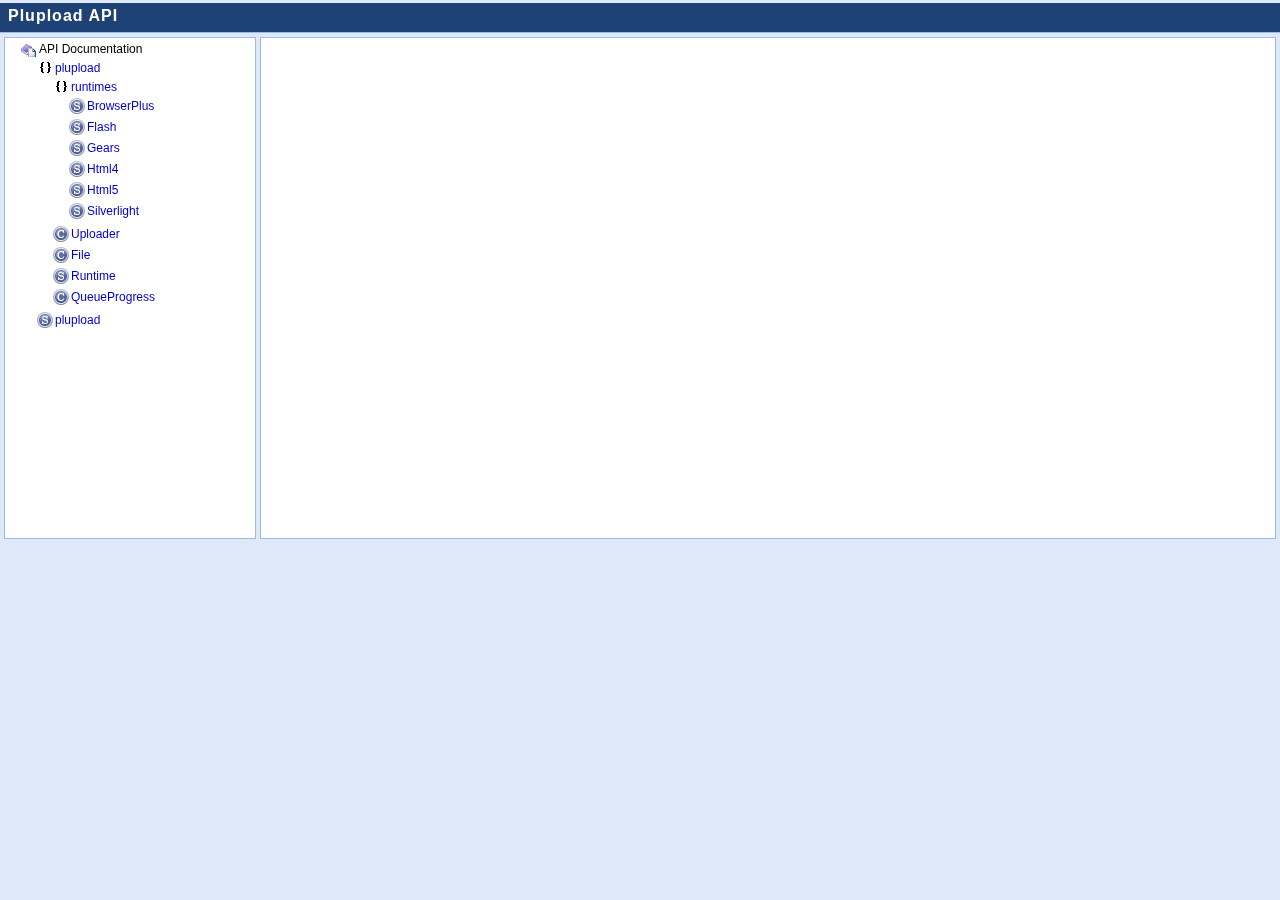
<file: web/lib/jquery/plupload/docs/api/index.html>
<!DOCTYPE html PUBLIC "-//W3C//DTD XHTML 1.1//EN" "http://www.w3.org/TR/xhtml11/DTD/xhtml11.dtd">
<html xmlns="http://www.w3.org/1999/xhtml">
<head>
<title>Plupload API</title>
<meta name="generator" content="MoxieDoc" />

<link rel="stylesheet" type="text/css" href="css/reset.css" />
<link rel="stylesheet" type="text/css" href="css/grids.css" />
<link rel="stylesheet" type="text/css" href="css/general.css" />
<link rel="stylesheet" type="text/css" href="css/jquery.treeview.css" />
<link type="text/css" rel="stylesheet" href="css/shCore.css" />
<link type="text/css" rel="stylesheet" href="css/shThemeMoxieDoc.css" />

<script type="text/javascript" src="http://www.google.com/jsapi"></script>
<script type="text/javascript">
	google.load("jquery", "1.3");
</script>
<script type="text/javascript" src="js/jquery.treeview.min.js"></script>
<script type="text/javascript" src="js/general.js"></script>
<script type="text/javascript" src="js/shCore.js"></script>
<script type="text/javascript" src="js/shBrushJScript.js"></script>
</head>
<body>
<div id="doc3" class="yui-t1" style="height:500px">
<div id="hd">
<h1>Plupload API</h1>
</div>
<div id="bd">
<div id="yui-main">
<div id="detailsView" class="yui-b">
<!--Gets filled using Ajax-->
</div>
</div>
<div id="classView" class="yui-b">
<ul id="browser" class="classtree treeview-famfamfam">
<li>
<span class="root">API Documentation</span>
<ul>
<li class="closed">
<span class="namespace" title="Namespace">
<a href="#">plupload</a>
</span>
<ul>
<li class="closed">
<span class="namespace" title="Namespace">
<a href="#">runtimes</a>
</span>
<ul>
<li>
<span class="singleton" title="Singleton class">
<a href="class_plupload.runtimes.BrowserPlus.html">BrowserPlus</a>
</span>
</li>
<li>
<span class="singleton" title="Singleton class">
<a href="class_plupload.runtimes.Flash.html">Flash</a>
</span>
</li>
<li>
<span class="singleton" title="Singleton class">
<a href="class_plupload.runtimes.Gears.html">Gears</a>
</span>
</li>
<li>
<span class="singleton" title="Singleton class">
<a href="class_plupload.runtimes.Html4.html">Html4</a>
</span>
</li>
<li>
<span class="singleton" title="Singleton class">
<a href="class_plupload.runtimes.Html5.html">Html5</a>
</span>
</li>
<li>
<span class="singleton" title="Singleton class">
<a href="class_plupload.runtimes.Silverlight.html">Silverlight</a>
</span>
</li>
</ul>
</li>
<li>
<span class="class" title="Class">
<a href="class_plupload.Uploader.html">Uploader</a>
</span>
</li>
<li>
<span class="class" title="Class">
<a href="class_plupload.File.html">File</a>
</span>
</li>
<li>
<span class="singleton" title="Singleton class">
<a href="class_plupload.Runtime.html">Runtime</a>
</span>
</li>
<li>
<span class="class" title="Class">
<a href="class_plupload.QueueProgress.html">QueueProgress</a>
</span>
</li>
</ul>
</li>
<li>
<span class="singleton" title="Singleton class">
<a href="class_plupload.html">plupload</a>
</span>
</li>
</ul>
</li>
</ul>
</div>
</div>
</div>
</body>
</html>
</file>
<file: web/lib/jquery/plupload/docs/api/css/grids.css>
/*
Copyright (c) 2009, Yahoo! Inc. All rights reserved.
Code licensed under the BSD License:
http://developer.yahoo.net/yui/license.txt
version: 2.7.0
*/
/**
 * YUI Grids
 * @module grids
 * @namespace yui-
 * @requires reset, fonts
 */

/**  
 * Note: Throughout this file, the *property (star-property) filter is used 
 * to give a value to IE that other browsers do not see. _property is only seen 
 * by IE7, so the combo of *prop and _prop can target between IE6 and IE7.
 * 
 * More information on these filters and related validation errors:
 * http://tech.groups.yahoo.com/group/ydn-javascript/message/40059
 */

/**
 * Section: General Rules
 */

body {
	text-align: center;
}

/**
 * Section: Page Width Rules (#doc, #doc2, #doc3, #doc4)
 */

#doc,#doc2,#doc3,#doc4,
.yui-t1,.yui-t2,.yui-t3,.yui-t4,.yui-t5,.yui-t6,.yui-t7 {
	margin: auto;
	text-align: left;
	width: 57.69em;
	*width: 56.25em;
}

/* 950 Centered (doc2) */
#doc2 {
	width: 73.076em;
	*width: 71.25em;
}

/* 100% (doc3) */
#doc3 {
/**
 * Left and Right margins are not a structural part of Grids. Without them 
 * Grids works fine, but content bleeds to the very edge of the document, which
 * often impairs readability and usability. They are provided because they 
 * prevent the content from "bleeding" into the browser's chrome. 
 */
	margin: auto 10px;
	width: auto;
}

/* 974 Centered (doc4) */
#doc4 {
	width: 74.923em;
	*width: 73.05em;
}

/**
 * Section: Preset Template Rules (.yui-t[1-6])
 */


.yui-b {
	/* to preserve source-order independence for Gecko */
	position: relative;
}

.yui-b {
	/* to preserve source-order independence for IE */
	_position: static;
}

#yui-main .yui-b {
	/* to preserve source-order independence for Gecko */
	position: static;
}

#yui-main,
.yui-g .yui-u .yui-g {
	width: 100%;
}

.yui-t1 #yui-main,
.yui-t2 #yui-main,
.yui-t3 #yui-main {
	float: right;
	/* IE: preserve layout at narrow widths */
	margin-left: -25em;
}

.yui-t4 #yui-main,
.yui-t5 #yui-main,
.yui-t6 #yui-main {
	float: left;
	/* IE: preserve layout at narrow widths */
	margin-right: -25em;
}

/** 
 * For Specific Template Presets
 */

.yui-t1 .yui-b {
	float: left;
	width: 12.30769em;
	*width: 12.00em;
}

.yui-t1 #yui-main .yui-b {
	margin-left: 13.30769em;
	*margin-left: 13.05em;
}

.yui-t2 .yui-b {
	float: left;
	width: 13.8461em;
	*width: 13.50em;
}

.yui-t2 #yui-main .yui-b {
	margin-left: 14.8461em;
	*margin-left: 14.55em;
}

.yui-t3 .yui-b {
	float: left;
	width: 23.0769em;
	*width: 22.50em;
}

.yui-t3 #yui-main .yui-b {
	margin-left: 24.0769em;
	*margin-left: 23.62em;
}

.yui-t4 .yui-b {
	float: right;
	width: 13.8456em;
	*width: 13.50em;
}

.yui-t4 #yui-main .yui-b {
	margin-right: 14.8456em;
	*margin-right: 14.55em;
}

.yui-t5 .yui-b {
	float: right;
	width: 18.4615em;
	*width: 18.00em;
}

.yui-t5 #yui-main .yui-b {
	margin-right: 19.4615em;
	*margin-right: 19.125em;
}

.yui-t6 .yui-b {
	float: right;
	width: 23.0769em;
	*width: 22.50em;
}

.yui-t6 #yui-main .yui-b {
	margin-right: 24.0769em;
	*margin-right: 23.62em;
}

.yui-t7 #yui-main .yui-b {
	display: block;
	margin: 0 0 1em 0;
}

#yui-main .yui-b {
	float: none;
	width: auto;
}

/**
 * Section: Grids and Nesting Grids
 */

/* Children generally take half the available space */
.yui-gb .yui-u,
.yui-g .yui-gb .yui-u,
.yui-gb .yui-g,
.yui-gb .yui-gb,
.yui-gb .yui-gc,
.yui-gb .yui-gd,
.yui-gb .yui-ge,
.yui-gb .yui-gf,
.yui-gc .yui-u, 
.yui-gc .yui-g,
.yui-gd .yui-u {
	float: left;
}

/* Float units (and sub grids) to the right */
.yui-g .yui-u,
.yui-g .yui-g,
.yui-g .yui-gb, 
.yui-g .yui-gc, 
.yui-g .yui-gd, 
.yui-g .yui-ge, 
.yui-g .yui-gf, 
.yui-gc .yui-u, 
.yui-gd .yui-g,
.yui-g .yui-gc .yui-u,
.yui-ge .yui-u, 
.yui-ge .yui-g, 
.yui-gf .yui-g,
.yui-gf .yui-u {
	float: right;
}

/*Float units (and sub grids) to the left */
.yui-g div.first, 
.yui-gb div.first,
.yui-gc div.first,
.yui-gd div.first, 
.yui-ge div.first, 
.yui-gf div.first,
.yui-g .yui-gc div.first,
.yui-g .yui-ge div.first,
.yui-gc div.first div.first {
	float: left;
}

.yui-g .yui-u,
.yui-g .yui-g,
.yui-g .yui-gb,
.yui-g .yui-gc,
.yui-g .yui-gd,
.yui-g .yui-ge,
.yui-g .yui-gf {
	width: 49.1%;
}

.yui-gb .yui-u,
.yui-g .yui-gb .yui-u,
.yui-gb .yui-g,
.yui-gb .yui-gb,
.yui-gb .yui-gc,
.yui-gb .yui-gd,
.yui-gb .yui-ge,
.yui-gb .yui-gf,
.yui-gc .yui-u, 
.yui-gc .yui-g,
.yui-gd .yui-u {
	width: 32%;
	margin-left: 1.99%;
}

/* Give IE some extra breathing room for 1/3-based rounding issues */
.yui-gb .yui-u {
	*margin-left: 1.9%;
	*width: 31.9%;
}

.yui-gc div.first, 
	.yui-gd .yui-u {
	width: 66%;
}

.yui-gd div.first {
	width: 32%;
}

.yui-ge div.first, 
	.yui-gf .yui-u {
	width: 74.2%;
}

.yui-ge .yui-u,
	.yui-gf div.first {
	width: 24%;
}

.yui-g .yui-gb div.first,
.yui-gb div.first, 
.yui-gc div.first, 
.yui-gd div.first {
	margin-left: 0;
}

/**
 * Section: Deep Nesting 
 */

.yui-g .yui-g .yui-u,
.yui-gb .yui-g .yui-u,
.yui-gc .yui-g .yui-u,
.yui-gd .yui-g .yui-u,
.yui-ge .yui-g .yui-u,
.yui-gf .yui-g .yui-u {
	width: 49%;
	*width: 48.1%;
	*margin-left: 0;
}

.yui-g .yui-g .yui-u {
	width: 48.1%;
}

/*SF 1927599 from 1.14 to 2.6.0*/
.yui-g .yui-gb div.first,
	.yui-gb .yui-gb div.first {
	*margin-right: 0;
	*width: 32%;
	_width: 31.7%;
}

.yui-g .yui-gc div.first, 
	.yui-gd .yui-g {
	width: 66%;
}

.yui-gb .yui-g div.first {
	*margin-right: 4%;
	_margin-right: 1.3%;
}

.yui-gb .yui-gc div.first, 
	.yui-gb .yui-gd div.first {
	*margin-right: 0;
}

.yui-gb .yui-gb .yui-u,
	.yui-gb .yui-gc .yui-u {
	*margin-left: 1.8%;
	_margin-left: 4%;
}

.yui-g .yui-gb .yui-u {
	_margin-left: 1.0%;
}

.yui-gb .yui-gd .yui-u {
	*width: 66%;
	_width: 61.2%;
}

.yui-gb .yui-gd div.first {
	*width: 31%;
	_width: 29.5%;
}

.yui-g .yui-gc .yui-u, 
	.yui-gb .yui-gc .yui-u {
	width: 32%;
	_float: right;
	margin-right: 0;
	_margin-left: 0;
}

.yui-gb .yui-gc div.first {
	width: 66%;
	*float: left;
	*margin-left: 0;
}

.yui-gb .yui-ge .yui-u, 
	.yui-gb .yui-gf .yui-u {
	margin: 0;
}

.yui-gb .yui-gb .yui-u {
	_margin-left: .7%;
}

.yui-gb .yui-g div.first, 
	.yui-gb .yui-gb div.first {
	*margin-left: 0;
}

.yui-gc .yui-g .yui-u,
	.yui-gd .yui-g .yui-u {
	*width: 48.1%;
	*margin-left: 0;
}

.yui-gb .yui-gd div.first {
	width: 32%;
}

.yui-g .yui-gd div.first {
	_width: 29.9%;
}

.yui-ge .yui-g {
	width: 24%;
}

.yui-gf .yui-g {
	width: 74.2%;
}

.yui-gb .yui-ge div.yui-u,
	.yui-gb .yui-gf div.yui-u {
	float: right;
}

.yui-gb .yui-ge div.first,
	.yui-gb .yui-gf div.first {
	float: left;
}

/* Width Accommodation for Nested Contexts */
.yui-gb .yui-ge .yui-u,
	.yui-gb .yui-gf div.first {
	*width: 24%;
	_width: 20%;
}

/* Width Accommodation for Nested Contexts */
.yui-gb .yui-ge div.first, 
	.yui-gb .yui-gf .yui-u {
	*width: 73.5%;
	_width: 65.5%;
}

/* Patch for GD within GE */
.yui-ge div.first .yui-gd .yui-u {
	width: 65%;
}

.yui-ge div.first .yui-gd div.first {
	width: 32%;
}

/* @group Clearing */
#hd:after,
#bd:after,
#ft:after,
.yui-g:after, 
.yui-gb:after, 
.yui-gc:after, 
.yui-gd:after, 
.yui-ge:after, 
.yui-gf:after {
	content: ".";
	display: block;
	height: 0;
	clear: both;
	visibility: hidden;
}

#hd,
#bd,
#ft,
.yui-g, 
.yui-gb, 
.yui-gc, 
.yui-gd, 
.yui-ge, 
.yui-gf {
	zoom: 1;
}
</file>
<file: web/lib/jquery/plupload/docs/api/css/general.css>
body, html {
	overflow: hidden;
	background-color: #DFE8F6;
}

#doc3 {
	margin: 0;

	/* Fix for scrolling issue on Gecko */
	position: fixed; width: 100%; top: 0; left: 0;
}

#bd, #bd, #yui-main, #detailsView, #classView {
	height: 100%;
}

#hd {
	background: #1E4176;
	border-bottom: 1px solid #99BBE8;
}

#hd h1 {
	font-family:Verdana,Arial,Helvetica,sans-serif;
	font-size: 16px;
	padding: 4px 0 4px 8px;
	color: #fff;
}

#yui-main #detailsView {
	overflow: auto;
	margin: 4px;
	margin-left: 260px;
	border: 1px solid #99BBE8;
	background: #FFF;
}

#bd #classView {
	overflow: auto;
	width: 250px;
	margin: 4px;
	border: 1px solid #99BBE8;
	background: #FFF;
}

.classDetailsContent, .memberDetailsContent {
	margin: 10px;
	line-height: 150%;
}

body, td, th {
	font-family: "Trebuchet MS", "Bitstream Vera Sans", Tahoma,Verdana,Arial,Helvetica,sans-serif;
	font-size: 13px;
}

h1, h2, h3, h4, h5, h6 {
	font-family: "Trebuchet MS", "Bitstream Vera Sans", verdana, lucida, arial, helvetica, sans-serif;
	font-weight: bold;
	letter-spacing: 1px;
	margin-bottom: 3px;
	margin-top: 3px;
	width: 90%;
}

h1 {
	font-size: 20px;
}

h2 {
	font-size: 16px;
}

h3 {
	font-size: 16px;
}

h4 {
	font-size: 13px;
}

a, a:visited, a:active, a:link {
	color: #0000CC;
	text-decoration: none;
}

a:hover {
	text-decoration: underline;
}

table.summary {
	border: 1px solid #999999;
	margin-bottom: 20px;
	margin-right: 10px;
	margin-top: 10px;
	width: 100%;
	border-collapse: collapse;
}

table.summary th {
	font-weight: bold;
	text-align: left;
	vertical-align: bottom;
	background-color: #627C9D;
	color: #FFFFFF;
	white-space: nowrap;
	padding: 4px;
}

table.summary td {
	border: 1px solid #999999;
	padding: 4px;
}

table.summary a.memberName {
	font-weight: bold;
}

table.summary tr.even {
	background: #f2f2f2;
}

table.summary td.first div {
	margin-left: 30px;
}

table.summary td.first {
	width: 95%;
}

table.summary td.last {
	width: 5%;
}

table.summary .deprecated {
	margin: 0;
}

.params, .returns, .see {
	margin-left: 20px;
	margin-bottom: 10px;
}

.params td.last {
	padding-left: 10px;
}

.classDescription, .memberDescription, .deprecated {
	margin: 10px 0 10px 0;
}

.inherited td.first {
	background: url(../img/inherited.gif) no-repeat 10px 5px;
}

.inheritageList span {
	padding-right: 20px;
	margin-right: 5px;
	background: url(../img/inherit-arrow.gif) no-repeat center right;
}

.inheritageList span.last {
	background: transparent;
}

.classDetails .first {
	font-weight: bold;
	padding-right: 20px;
}

.memberDetails {
	margin-bottom: 10px;
}

pre {
	background-color: #F2F2F2;
	font-family: "Lucida Console","Courier New",Courier,monospace;
	font-size: 12px;
	margin-bottom: 10px;
	margin-top: 10px;
	overflow: auto;
	padding: 5px 5px 5px 5px;
}

.memberType {
	padding-left: 10px;
	font-size: 13px;
	font-weight: normal;
}

.selected {
	font-weight: bold;
}

.memberDetails {
	border-bottom: 1px solid gray;
	margin-bottom: 10px;
}

.details {
	padding-bottom: 10px;
}

.details .last {
	border: 0;
}

.details h2 {
	width: 100%;
	background-color: #627C9D;
	color: #FFF;
	padding: 4px;
}

.memberDetails {
	padding-left: 15px;
}

code.syntax {
	background-color: #F2F2F2;
}

.deprecated {
	font-weight: bold;
}

.static {
	color: gray;
}

.version span, .author span {
	font-weight: bold;
}

#yui-main #detailsView.loading {
	background: #FFF url('../img/loader.gif') no-repeat center center; 
}
</file>
<file: web/lib/jquery/plupload/docs/api/css/shCore.css>
/**
 * SyntaxHighlighter
 * http://alexgorbatchev.com/
 *
 * SyntaxHighlighter is donationware. If you are using it, please donate.
 * http://alexgorbatchev.com/wiki/SyntaxHighlighter:Donate
 *
 * @version
 * 2.0.320 (May 03 2009)
 * 
 * @copyright
 * Copyright (C) 2004-2009 Alex Gorbatchev.
 *
 * @license
 * This file is part of SyntaxHighlighter.
 * 
 * SyntaxHighlighter is free software: you can redistribute it and/or modify
 * it under the terms of the GNU Lesser General Public License as published by
 * the Free Software Foundation, either version 3 of the License, or
 * (at your option) any later version.
 * 
 * SyntaxHighlighter is distributed in the hope that it will be useful,
 * but WITHOUT ANY WARRANTY; without even the implied warranty of
 * MERCHANTABILITY or FITNESS FOR A PARTICULAR PURPOSE.  See the
 * GNU General Public License for more details.
 * 
 * You should have received a copy of the GNU General Public License
 * along with SyntaxHighlighter.  If not, see <http://www.gnu.org/copyleft/lesser.html>.
 */
.syntaxhighlighter,
.syntaxhighlighter div,
.syntaxhighlighter code,
.syntaxhighlighter span
{
	margin: 0 !important;
	padding: 0 !important;
	border: 0 !important;
	outline: 0 !important;
	background: none !important;
	text-align: left !important;
	float: none !important;
	vertical-align: baseline !important;
	position: static !important;
	left: auto !important;
	top: auto !important;
	right: auto !important;
	bottom: auto !important;
	height: auto !important;
	width: auto !important;
	line-height: 1.1em !important;
	font-family: "Consolas", "Monaco", "Bitstream Vera Sans Mono", "Courier New", Courier, monospace !important;
	font-weight: normal !important;
	font-style: normal !important;
	font-size: 1em !important;
}

.syntaxhighlighter
{
	width: 100% !important;
	margin: 1em 0 1em 0 !important;
	padding: 1px !important; /* adds a little border on top and bottom */
	position: relative !important;
}

.syntaxhighlighter code {
	display: inline !important;
}

.syntaxhighlighter .bold {
	font-weight: bold !important;
}

.syntaxhighlighter .italic {
	font-style: italic !important;
}

.syntaxhighlighter .line .number
{
	float: left !important; 
	width: 3em !important; 
	padding-right: .3em !important;
	text-align: right !important;
	display: block !important;
}

/* Disable numbers when no gutter option is set */
.syntaxhighlighter.nogutter .line .number
{
	display: none !important;
}

.syntaxhighlighter .line .content
{
	margin-left: 3.3em !important; 
	padding-left: .5em !important;
	display: block !important;
}

.syntaxhighlighter .line .content .block
{
	display: block !important;
	padding-left: 1.5em !important;
	text-indent: -1.5em !important;
}

.syntaxhighlighter .line .content .spaces
{
	display: none !important;
}

/* Disable border and margin on the lines when no gutter option is set */
.syntaxhighlighter.nogutter .line .content
{
	margin-left: 0 !important; 
	border-left: none !important;
}

.syntaxhighlighter .bar
{
	display: none !important;
}

.syntaxhighlighter .bar.show 
{
	display: block !important;
}

.syntaxhighlighter.collapsed .bar
{
	display: block !important;
}

.syntaxhighlighter.nogutter .ruler
{
	margin-left: 0 !important;
	padding-left: 0 !important;
}

.syntaxhighlighter .ruler
{
	padding: 0 0 .5em .5em !important;
	margin-left: 3.3em !important;
	overflow: hidden !important;
}

/* Adjust some properties when collapsed */

.syntaxhighlighter.collapsed .lines,
.syntaxhighlighter.collapsed .ruler
{
	display: none !important;
}

.syntaxhighlighter .lines.no-wrap
{
	overflow: auto;
	overflow-y: hidden;
}

/* Styles for the toolbar */

.syntaxhighlighter .toolbar
{
	position: absolute !important;
	right: 0px !important;
	top: 0px !important;
	font-size: 1px !important;
	padding: 8px 8px 8px 0 !important; /* in px because images don't scale with ems */
}

.syntaxhighlighter.collapsed .toolbar
{
	font-size: 80% !important;
	padding: .2em 0 .5em .5em !important;
	position: static !important;
}

.syntaxhighlighter .toolbar a.item,
.syntaxhighlighter .toolbar .item
{
	display: block !important;
	float: left !important;
	margin-left: 8px !important;
	background-repeat: no-repeat !important;
	overflow: hidden !important;
	text-indent: -5000px !important;
}

.syntaxhighlighter.collapsed .toolbar .item
{
	display: none !important;
}

.syntaxhighlighter.collapsed .toolbar .item.expandSource
{
	background-image: url(../img/magnifier.png) !important;
	display: inline !important;
	text-indent: 0 !important;
	width: auto !important;
	float: none !important;
	height: 16px !important;
	padding-left: 20px !important;
}

.syntaxhighlighter .toolbar .item.viewSource
{
	background-image: url(../img/page_white_code.png) !important;
}

.syntaxhighlighter .toolbar .item.printSource
{
	background-image: url(../img/printer.png) !important;
}

.syntaxhighlighter .toolbar .item.copyToClipboard
{
	text-indent: 0 !important;
	background: none !important;
	overflow: visible !important;
}

.syntaxhighlighter .toolbar .item.about
{
	background-image: url(../img/help.png) !important;
}

/** 
 * Print view.
 * Colors are based on the default theme without background.
 */

.syntaxhighlighter.printing,
.syntaxhighlighter.printing .line.alt1 .content,
.syntaxhighlighter.printing .line.alt2 .content,
.syntaxhighlighter.printing .line.highlighted .number,
.syntaxhighlighter.printing .line.highlighted.alt1 .content,
.syntaxhighlighter.printing .line.highlighted.alt2 .content,
.syntaxhighlighter.printing .line .content .block
{
	background: none !important;
}

.syntaxhighlighter .no-wrap .line .content .block
{
	white-space: nowrap !important;
}

/* Gutter line numbers */
.syntaxhighlighter.printing .line .number
{
	color: #bbb !important;
}

/* Add border to the lines */
.syntaxhighlighter.printing .line .content
{
	color: #000 !important;
}

/* Toolbar when visible */
.syntaxhighlighter.printing .toolbar,
.syntaxhighlighter.printing .ruler
{
	display: none !important;
}

.syntaxhighlighter.printing a
{
	text-decoration: none !important;
}

.syntaxhighlighter.printing .plain,
.syntaxhighlighter.printing .plain a
{ 
	color: #000 !important;
}

.syntaxhighlighter.printing .comments,
.syntaxhighlighter.printing .comments a
{ 
	color: #008200 !important;
}

.syntaxhighlighter.printing .string,
.syntaxhighlighter.printing .string a
{
	color: blue !important; 
}

.syntaxhighlighter.printing .keyword
{ 
	color: #069 !important; 
	font-weight: bold !important; 
}

.syntaxhighlighter.printing .preprocessor 
{ 
	color: gray !important; 
}

.syntaxhighlighter.printing .variable 
{ 
	color: #a70 !important; 
}

.syntaxhighlighter.printing .value
{ 
	color: #090 !important; 
}

.syntaxhighlighter.printing .functions
{ 
	color: #ff1493 !important; 
}

.syntaxhighlighter.printing .constants
{ 
	color: #0066CC !important; 
}

.syntaxhighlighter.printing .script
{
	font-weight: bold !important;
}

.syntaxhighlighter.printing .color1,
.syntaxhighlighter.printing .color1 a
{ 
	color: #808080 !important; 
}

.syntaxhighlighter.printing .color2,
.syntaxhighlighter.printing .color2 a
{ 
	color: #ff1493 !important; 
}

.syntaxhighlighter.printing .color3,
.syntaxhighlighter.printing .color3 a
{ 
	color: red !important; 
}
</file>
<file: web/lib/jquery/plupload/docs/api/css/shThemeMoxieDoc.css>
/**
 * SyntaxHighlighter
 * http://alexgorbatchev.com/
 *
 * SyntaxHighlighter is donationware. If you are using it, please donate.
 * http://alexgorbatchev.com/wiki/SyntaxHighlighter:Donate
 *
 * @version
 * 2.0.320 (May 03 2009)
 * 
 * @copyright
 * Copyright (C) 2004-2009 Alex Gorbatchev.
 *
 * @license
 * This file is part of SyntaxHighlighter.
 * 
 * SyntaxHighlighter is free software: you can redistribute it and/or modify
 * it under the terms of the GNU Lesser General Public License as published by
 * the Free Software Foundation, either version 3 of the License, or
 * (at your option) any later version.
 * 
 * SyntaxHighlighter is distributed in the hope that it will be useful,
 * but WITHOUT ANY WARRANTY; without even the implied warranty of
 * MERCHANTABILITY or FITNESS FOR A PARTICULAR PURPOSE.  See the
 * GNU General Public License for more details.
 * 
 * You should have received a copy of the GNU General Public License
 * along with SyntaxHighlighter.  If not, see <http://www.gnu.org/copyleft/lesser.html>.
 */
/************************************
 * Default Syntax Highlighter theme.
 * 
 * Interface elements.
 ************************************/

.syntaxhighlighter
{
	background-color: #E7E5DC !important;
}

/* Highlighed line number */
.syntaxhighlighter .line.highlighted .number
{
	background-color: #6CE26C !important;
	color: black !important;
}

/* Highlighed line */
.syntaxhighlighter .line.highlighted.alt1 .content,
.syntaxhighlighter .line.highlighted.alt2 .content
{
	background-color: #6CE26C !important;
}

/* Gutter line numbers */
.syntaxhighlighter .line .number
{
	color: #5C5C5C !important;
}

/* Add border to the lines */
.syntaxhighlighter .line .content
{
	border-left: 3px solid #99BBE8 !important;
	color: #000 !important;
}

.syntaxhighlighter.printing .line .content 
{
	border: 0 !important;
}

/* First line */
.syntaxhighlighter .line.alt1 .content
{
	background-color: #fff !important;
}

/* Second line */
.syntaxhighlighter .line.alt2 .content
{
	background-color: #F8F8F8 !important;
}

.syntaxhighlighter .line .content .block
{
	background: url(../img/wrapping.png) 0 1.1em no-repeat !important;
}

.syntaxhighlighter .ruler
{
	color: silver !important;
	background-color: #F8F8F8 !important;
	border-left: 3px solid #6CE26C !important;
}

.syntaxhighlighter.nogutter .ruler
{
	border: 0 !important;
}

.syntaxhighlighter .toolbar
{
	background-color: #F8F8F8 !important;
	border: #E7E5DC solid 1px !important;
}

.syntaxhighlighter .toolbar a
{
	color: #a0a0a0 !important;
}

.syntaxhighlighter .toolbar a:hover
{
	color: red !important;
}

/************************************
 * Actual syntax highlighter colors.
 ************************************/
.syntaxhighlighter .plain,
.syntaxhighlighter .plain a
{ 
	color: #000 !important;
}

.syntaxhighlighter .comments,
.syntaxhighlighter .comments a
{ 
	color: #008200 !important;
}

.syntaxhighlighter .string,
.syntaxhighlighter .string a
{
	color: blue !important; 
}

.syntaxhighlighter .keyword
{ 
	color: #069 !important; 
	font-weight: bold !important; 
}

.syntaxhighlighter .preprocessor 
{ 
	color: gray !important; 
}

.syntaxhighlighter .variable 
{ 
	color: #a70 !important; 
}

.syntaxhighlighter .value
{ 
	color: #090 !important; 
}

.syntaxhighlighter .functions
{ 
	color: #ff1493 !important; 
}

.syntaxhighlighter .constants
{ 
	color: #0066CC !important; 
}

.syntaxhighlighter .script
{ 
	background-color: yellow !important;
}

.syntaxhighlighter .color1,
.syntaxhighlighter .color1 a
{ 
	color: #808080 !important; 
}

.syntaxhighlighter .color2,
.syntaxhighlighter .color2 a
{ 
	color: #ff1493 !important; 
}

.syntaxhighlighter .color3,
.syntaxhighlighter .color3 a
{ 
	color: red !important; 
}
</file>
